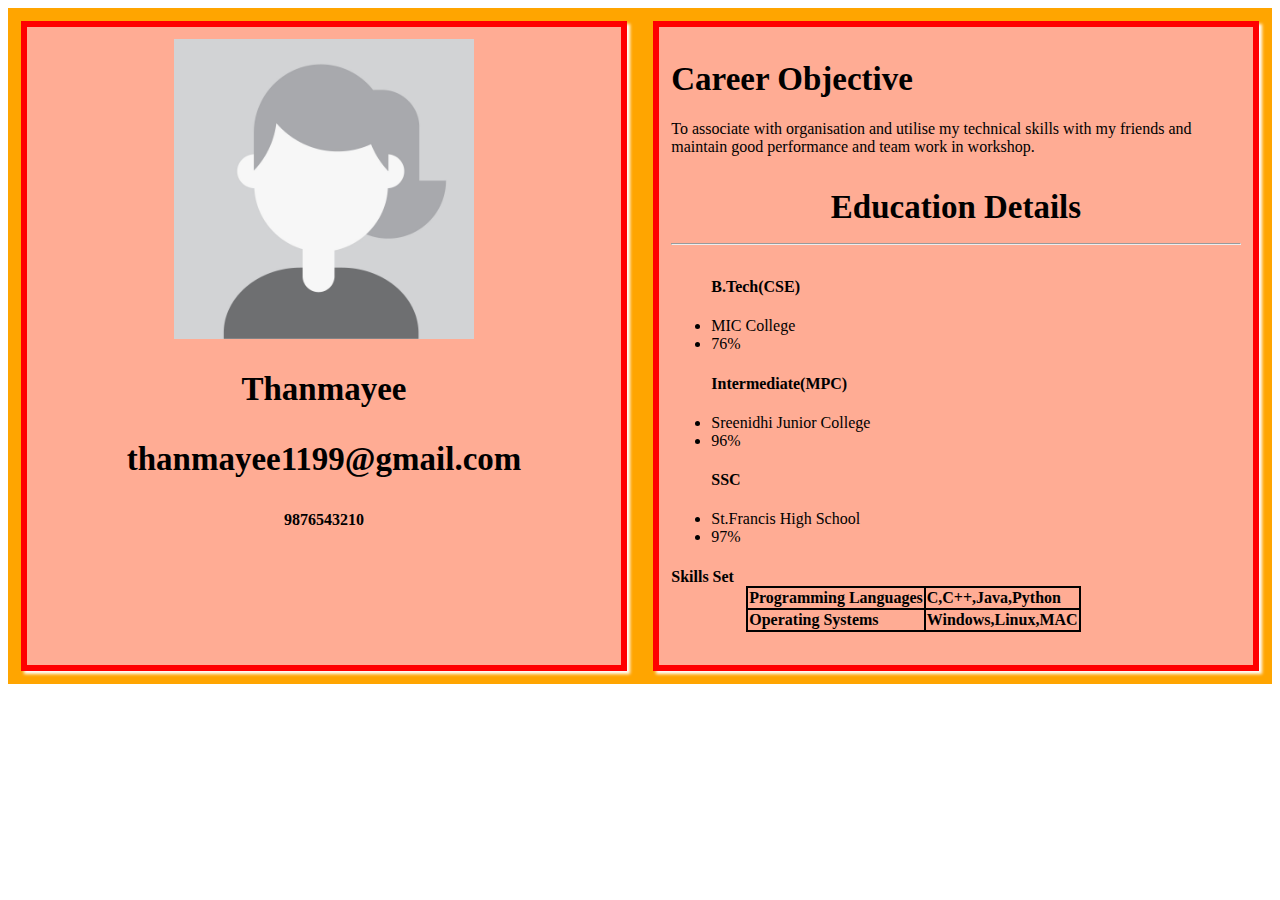
<file: Index.html>
<!DOCTYPE html>
<html>
<head>
<meta charset="utf-8">
<meta name="viewport" content="width=device-width,initial-scale=1.0">
<title>Resume Building</title>
<link rel="stylesheet" type="text/css" href="Style1.css">
</head>
<body>
<div class="main">
   
   <!--  </div> <div class="right">
    	<img src="tt image.jpg" alt="image"/>
    	<h6>CHRISTMAS IMAGE</h6>
    	<p>christmasdp@gmail.com</p>
    	<h4>9849523674</h4>
    </div>
    <div class="left">
    	<h2>Educational Details</h2> -->
</div>
<script type="text/javascript" src="main.js">
</script>
</body>
</html>
</file>
<file: Style1.css>
.main{
	width:100%;
	background-color:orange;
	display:flex;
	justify-content:center;
	
}
h3{
	text-align: center;
}
.left{
	width:50%;
	border:6px solid red;
	box-shadow: 3px 3px 3px white;
	margin:1%;
	padding: 1%;
	background-color: #ffac94;
	text-align: center;
}
.right{
	width:50%;
	border:6px solid red;
	box-shadow: 3px 3px 3px white;
	margin:1%;
	padding: 1%;
	background-color: #ffac94;
}
img{
	width:300px;
}
h1,
h2,
h3{
	font-size: 33px;
}
/*@media only screen and (min-width:426px)and (max-width: 760px){
	.main{
		display: flex;
		flex-wrap: wrap;
	}
	.left{
		width: 95%;
	}*/
@media only screen and (min-width: 480px) and (max-width: 768px){
	.main{
		display: flex;
		flex-wrap: wrap;
		flex-direction: column-reverse;
		flex-align:center;
	}
	.left{
	width:50%;
	border:6px solid red;
	box-shadow: 3px 3px 3px white;
	margin:1%;
	padding: 1%;
	background-color: #ffac94;
}
.right{
	width:50%;
	border:6px solid red;
	box-shadow: 3px 3px 3px white;
	margin:1%;
	padding: 1%;
	background-color: #ffac94;
}
}
.sset table,tr,td{
	border:2px solid #000;
	border-collapse: collapse;
}
table{
	margin-left: 75px;
}
</file>
